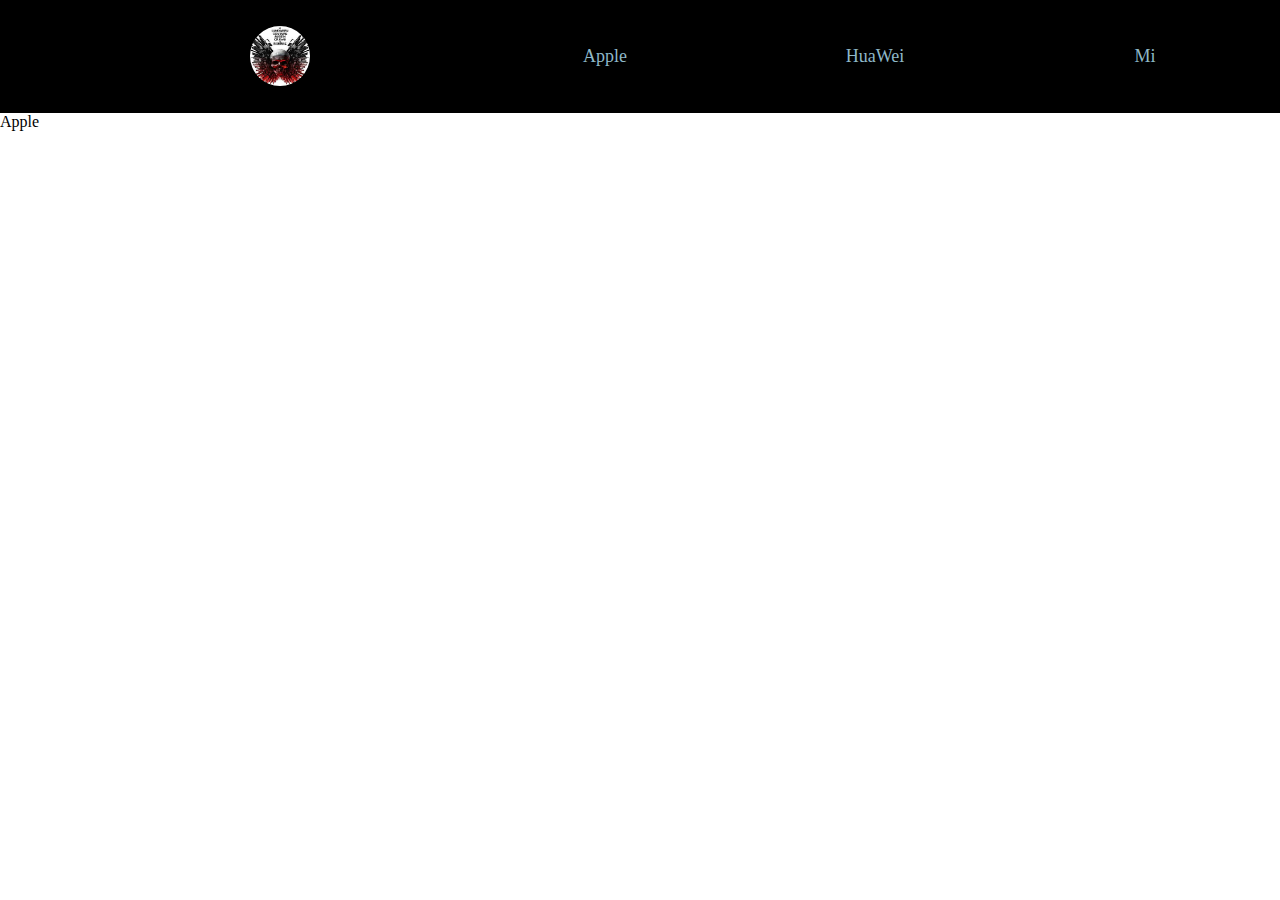
<file: index.html>
﻿<!DOCTYPE html>

<html xmlns="http://www.w3.org/1999/xhtml" lang="zn-cn" ng-app="myApp">
<head>

    <meta http-equiv="Content-Type" content="text/html; charset=utf-8" />

    <meta name="viewport" content="width=device-width, initial-scale=1.0, ">
    <link href="css/style.css" rel="stylesheet" />
    <script src="libs/angular.min.js"></script>
    <script src="libs/angular-ui-router.min.js"></script>
    <script src="libs/jquery-1.11.1.min.js"></script>
    <script src="libs/config.js"></script>
    <script src="direcitve/hightendusers.js"></script>
    <script src="direcitve/apple.js"></script>
    <title>angular单页面应用</title>
   
</head>
<body>

     <div ui-view=""></div>
</body>

</html>
</file>
<file: css/style.css>
﻿
html, body, ul {
    margin: 0;
    padding: 0;
}
ul,ol {
list-style:none;
 }
#top ul {
    float:right;
    /*overflow: hidden;*/
}

#top ul li {
    float: right;
    width: 200px;
    padding: 16px 5px;
    margin: 30px;
    text-align: center;
    font-size: 18px;
}

#top ul li a {
    text-decoration: none;
    color: #8EB8C8;
}

#top ul li a:hover {
    color: #fff;
}

#top {
    overflow:hidden;
    background: #000;
}

/*#apple{
   /*text-align:center;
     height:700px;
     line-height:700px;
    background:green;
    /*background:url("../images/apple.jpg") no-repeat;*/
    /*background-size:100% 100%;*/
/*}*/
#setting {
   text-align:center;
     height:700px;
     line-height:700px;
    background:green;
    background:url("../images/mi.jpg") no-repeat; 
     background-size:100% 100%;
}
#huawei {
    overflow:hidden;
    border-bottom:1px solid #E6E6E6;
}
.leftbar-item {
    width:200px;
    height:50px;
    line-height:50px;
    float:right;
    margin:10px;

}
#huawei li a {
    text-decoration:none;
    color:#897B75;
}
.tips-word{
    height:500px;
    /*background:gray;*/
    text-align:center;
    /*line-height:500px;*/
}
#top>p>img{
    width:60px;
    height:60px;
    border-radius:50%;
}
#tab table{
       margin:0 auto;
}
#top>p{
    float:left;
    margin-left:250px;
    margin-top:26px;
}
#slt {
    margin:0 auto;
    
}
#slt>p{
    display:inline-block;
    margin:10px 30px;
}
#slt {
    width:600px;
}
.hid {
    display:none;
}
#tab {
    padding:20px 40px;
}
</file>
